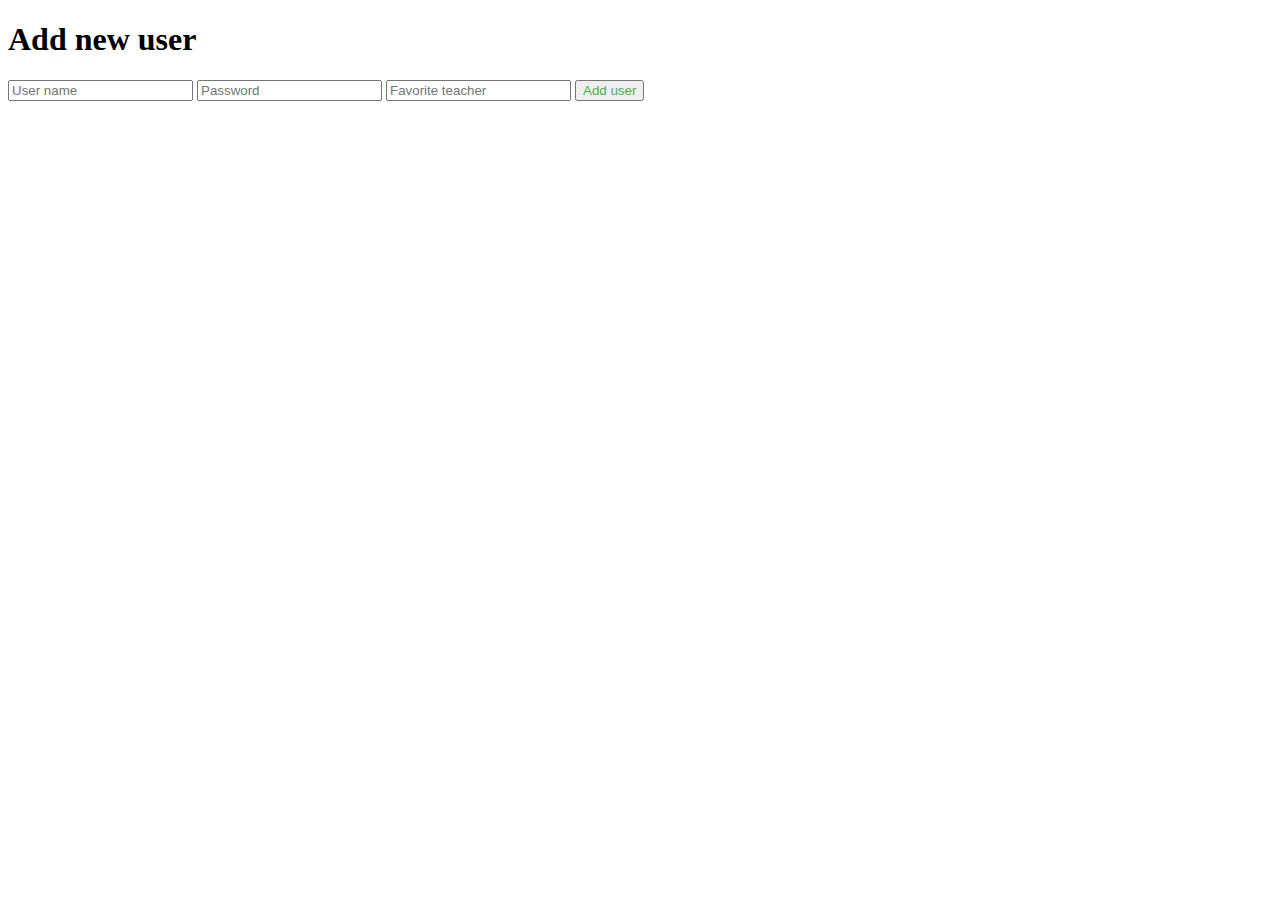
<file: src/main/resources/templates/home/addUser.html>
<!DOCTYPE html>
<html lang="en">
<head>
    <meta charset="UTF-8">
    <title>Add User</title>
</head>
<body>
<h1>Add new user</h1>
<form action="/addUser" method ="post">
    <input type ="text" name="userName" placeholder="User name" >
    <input type ="password" name="password" placeholder="Password">
    <input type ="text" name="favTeacher" placeholder="Favorite teacher">
    <input type="submit" value="Add user" style="color:#4CAF50">
</form>
</body>
</html>
</file>
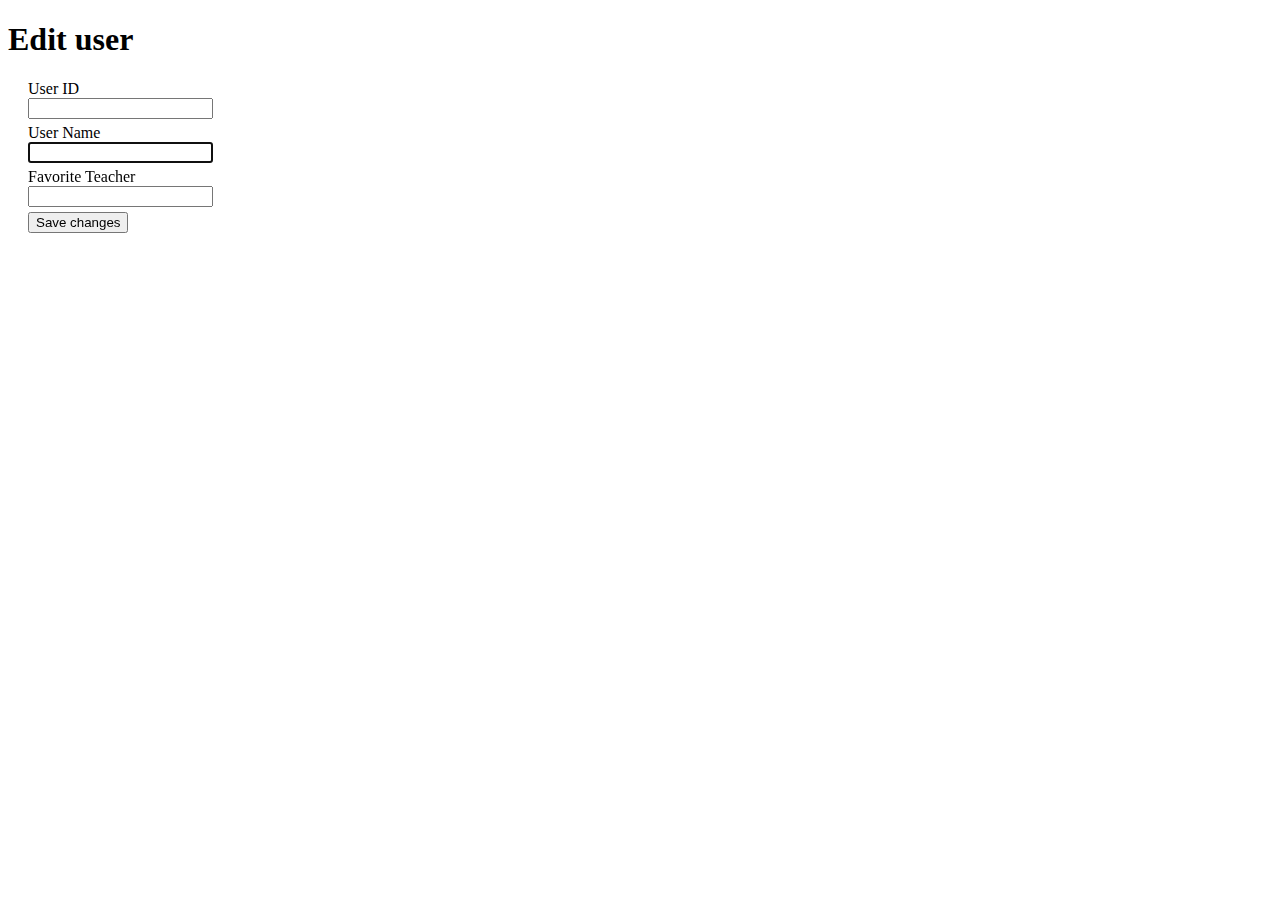
<file: src/main/resources/templates/home/editUser.html>
<!DOCTYPE html>
<html lang="en">
<head>
    <meta charset="UTF-8">
    <title>Edit user</title>
</head>
<body>
<h1>Edit user</h1>
<!--form that has inputs for user id, user name, & favorite teacher-->
<!--user id is set to read only-->
<form style="margin-left: 20px" action="/edit" method = "post">
    <label for="userID">User ID</label><br>
    <input style="margin-bottom: 5px; color: darkorange" type="text" id="userID" name="userID" th:value="${user.userID}" readonly><br>
    <label for="userName"> User Name</label><br>
    <input style="margin-bottom: 5px; " type="text" id="userName" name="userName" th:value="${user.userName}" autofocus><br>

    <!--could add input for editing the password here-->

    <label for="favTeacher">Favorite Teacher</label><br>
    <input style="margin-bottom: 5px" type="" id="favTeacher" name="favTeacher" th:value="${user.favTeacher}"><br>
    <input type="submit" value="Save changes">

</form>
</body>
</html>
</file>
